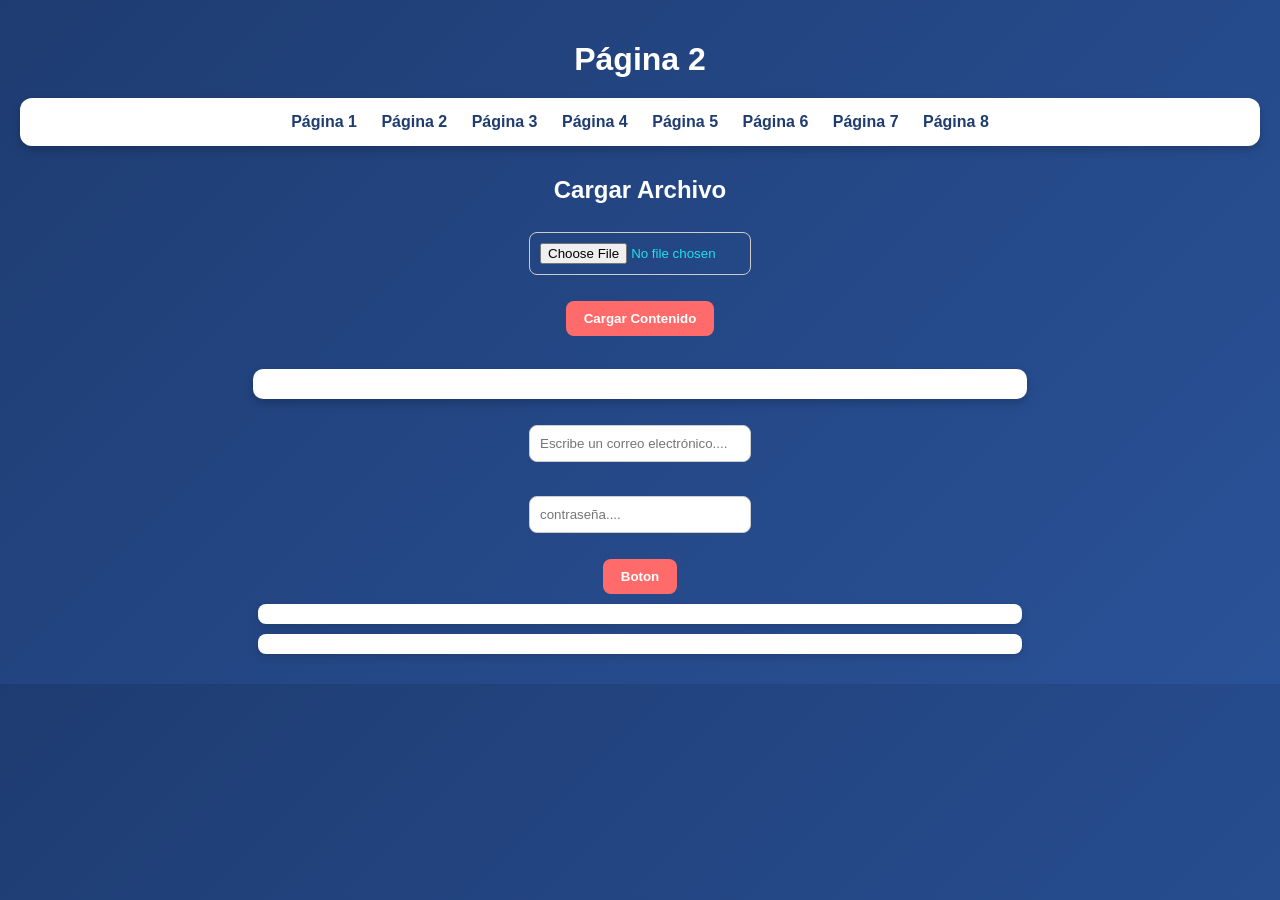
<file: pagina2.html>
<!DOCTYPE html>
<html>
<head>
    <title>Página 2</title>
    <link rel="stylesheet" href="estilos.css">
</head>

<body>

<h1>Página 2</h1>

<nav>
<a href="index.html">Página 1</a> 
<a href="pagina2.html">Página 2</a> 
<a href="pagina3.html">Página 3</a> 
<a href="pagina4.html">Página 4</a> 
<a href="pagina5.html">Página 5</a> 
<a href="pagina6.html">Página 6</a> 
<a href="pagina7.html">Página 7</a> 
<a href="pagina8.html">Página 8</a>
</nav>

<form> 

<h2>Cargar Archivo</h2>

<input type="file" id="SubirArchivo" accept=".txt">
<br><br>

<button type="button" id="CargarContenido">Cargar Contenido</button>

<br><br>

<div id="MostrarContenido"></div>

<br>

<input type="email" id="correo" placeholder="Escribe un correo electrónico...."> 
<br><br>

<input type="password" id="contraseña" placeholder="contraseña...."> 
<br><br>

<button type="button" id="boton">Boton</button>

<p></p>
<p></p>

</form>

<script src="inputsjs.js"></script>

</body>
</html>
</file>
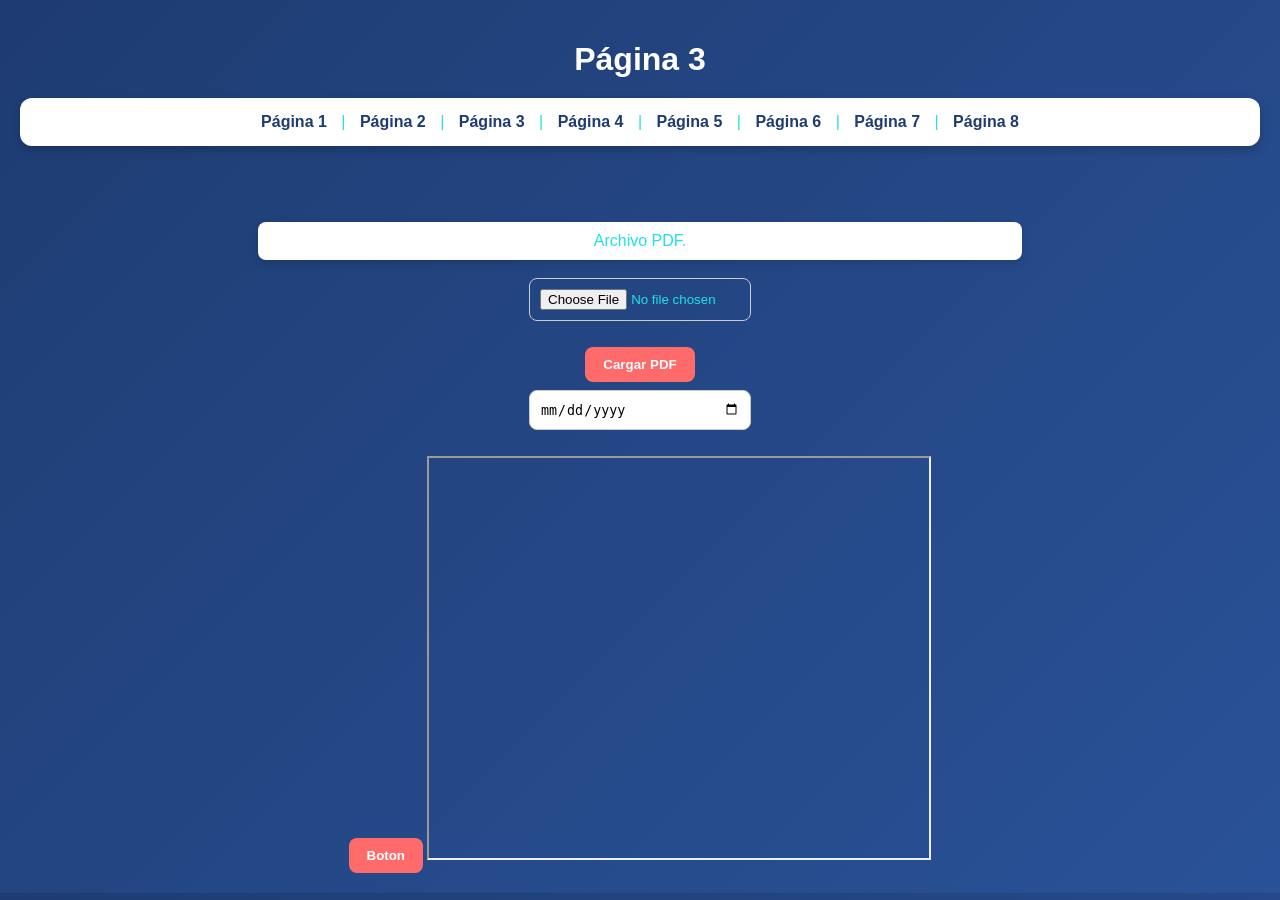
<file: pagina3.html>
<!DOCTYPE html>
<html>
<head>
    <title>Página 3</title>
    <link rel="stylesheet" href="estilos.css">
</head>
<body>

<h1>Página 3</h1>

<nav>
<a href="index.html">Página 1</a> |
<a href="pagina2.html">Página 2</a> |
<a href="pagina3.html">Página 3</a> |
<a href="pagina4.html">Página 4</a> |
<a href="pagina5.html">Página 5</a> |
<a href="pagina6.html">Página 6</a> |
<a href="pagina7.html">Página 7</a> |
<a href="pagina8.html">Página 8</a>
</nav>

<br>
    <br>
    <p>Archivo PDF.</p>
    <input type="file" id="SubirPdf" accept="application/pdf">
    <br>
    <br>
    <button type="button" id="CargarPdf">Cargar PDF</button>
    <br>

<form>

<input type="date" id="fecha" placeholder="calendario"><br><br>

<button type="button" id="boton">Boton</button>

<iframe id="MostrarPdf" width="500" height="400"></iframe>

</form>
<script src="inputs2.js"></script>
</body>
</html>
</file>
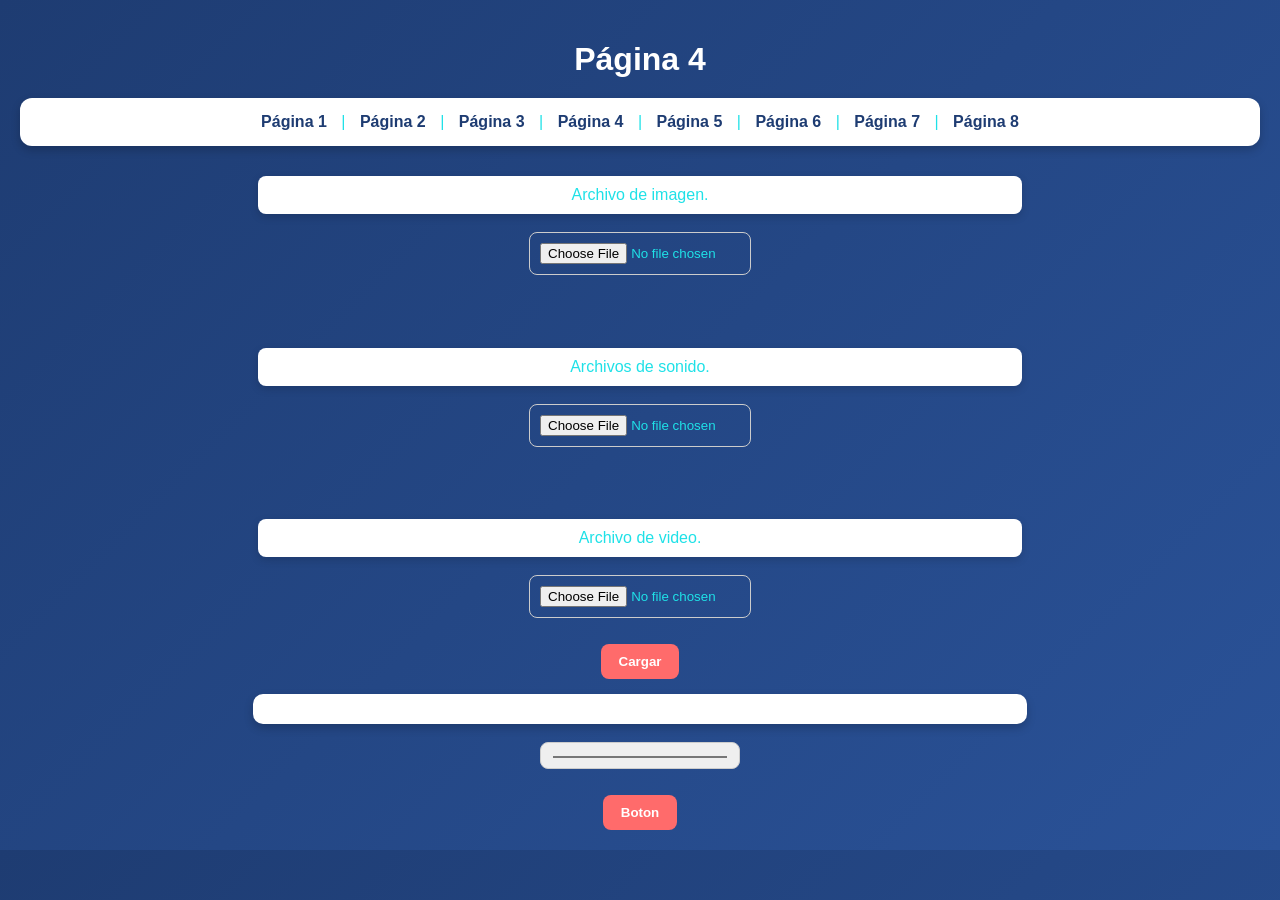
<file: pagina4.html>
<!DOCTYPE html>
<html>
<head>
    <title>Página 4</title>
    <link rel="stylesheet" href="estilos.css">
</head>
<body>

<h1>Página 4</h1>

<nav>
<a href="index.html">Página 1</a> |
<a href="pagina2.html">Página 2</a> |
<a href="pagina3.html">Página 3</a> |
<a href="pagina4.html">Página 4</a> |
<a href="pagina5.html">Página 5</a> |
<a href="pagina6.html">Página 6</a> |
<a href="pagina7.html">Página 7</a> |
<a href="pagina8.html">Página 8</a>
</nav>

<p>Archivo de imagen.</p>
<input type="file" id="SubirImagen" accept="image/*">
<br><br>
<img id="MostrarImagen" width="300">

<br><br>

<p>Archivos de sonido.</p>
<input type="file" id="SubirAudio" accept="audio/*">
<br><br>
<div id="MostrarAudio"></div>

<br><br>

<p>Archivo de video.</p>
<input type="file" id="SubirVideo" accept="video/*">
<br><br>
<div id="MostrarVideo"></div>

    <button id="CargarContenido">Cargar</button>
    <p id="MostrarContenido"></p>



 <input type="color" id="color" placeholder="cambiar color"><br><br>
    <button type="button" id="boton">Boton</button>



</body>
<script src="inputs3.js"></script>
</html>
</file>
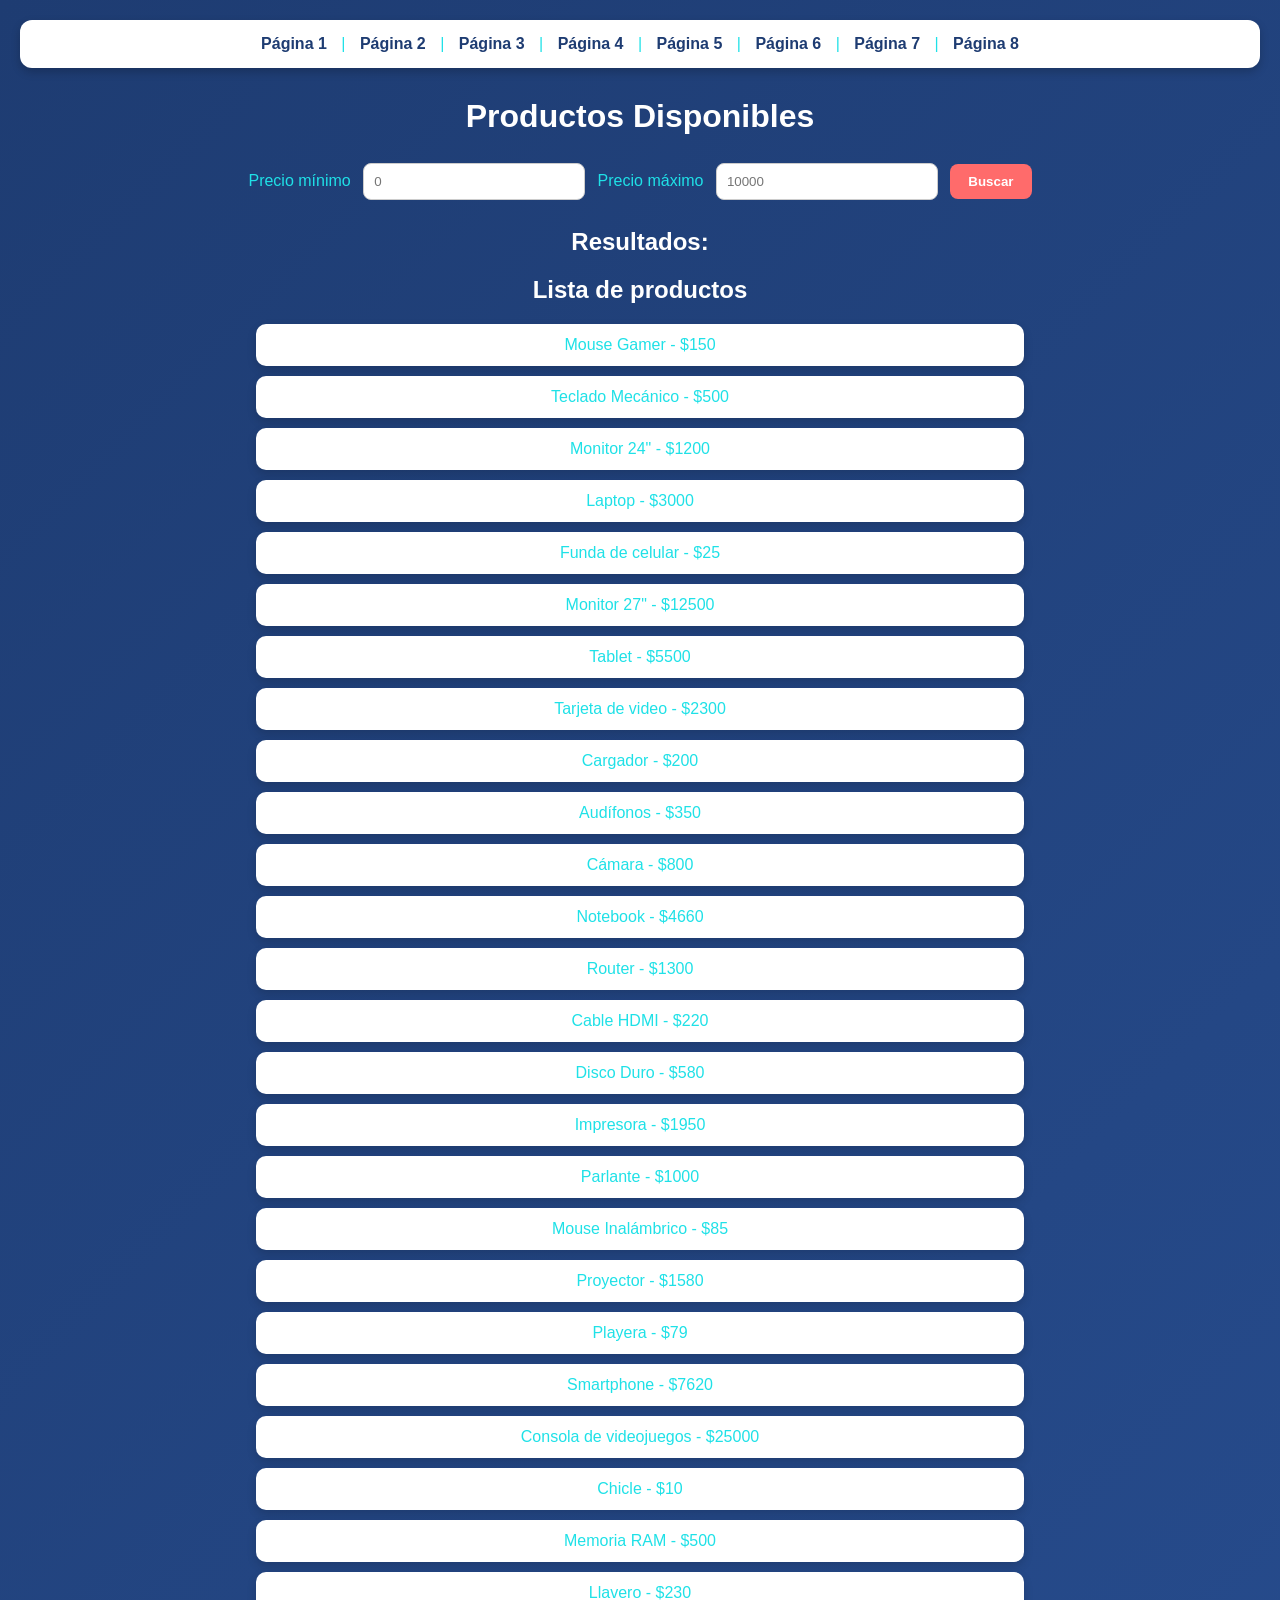
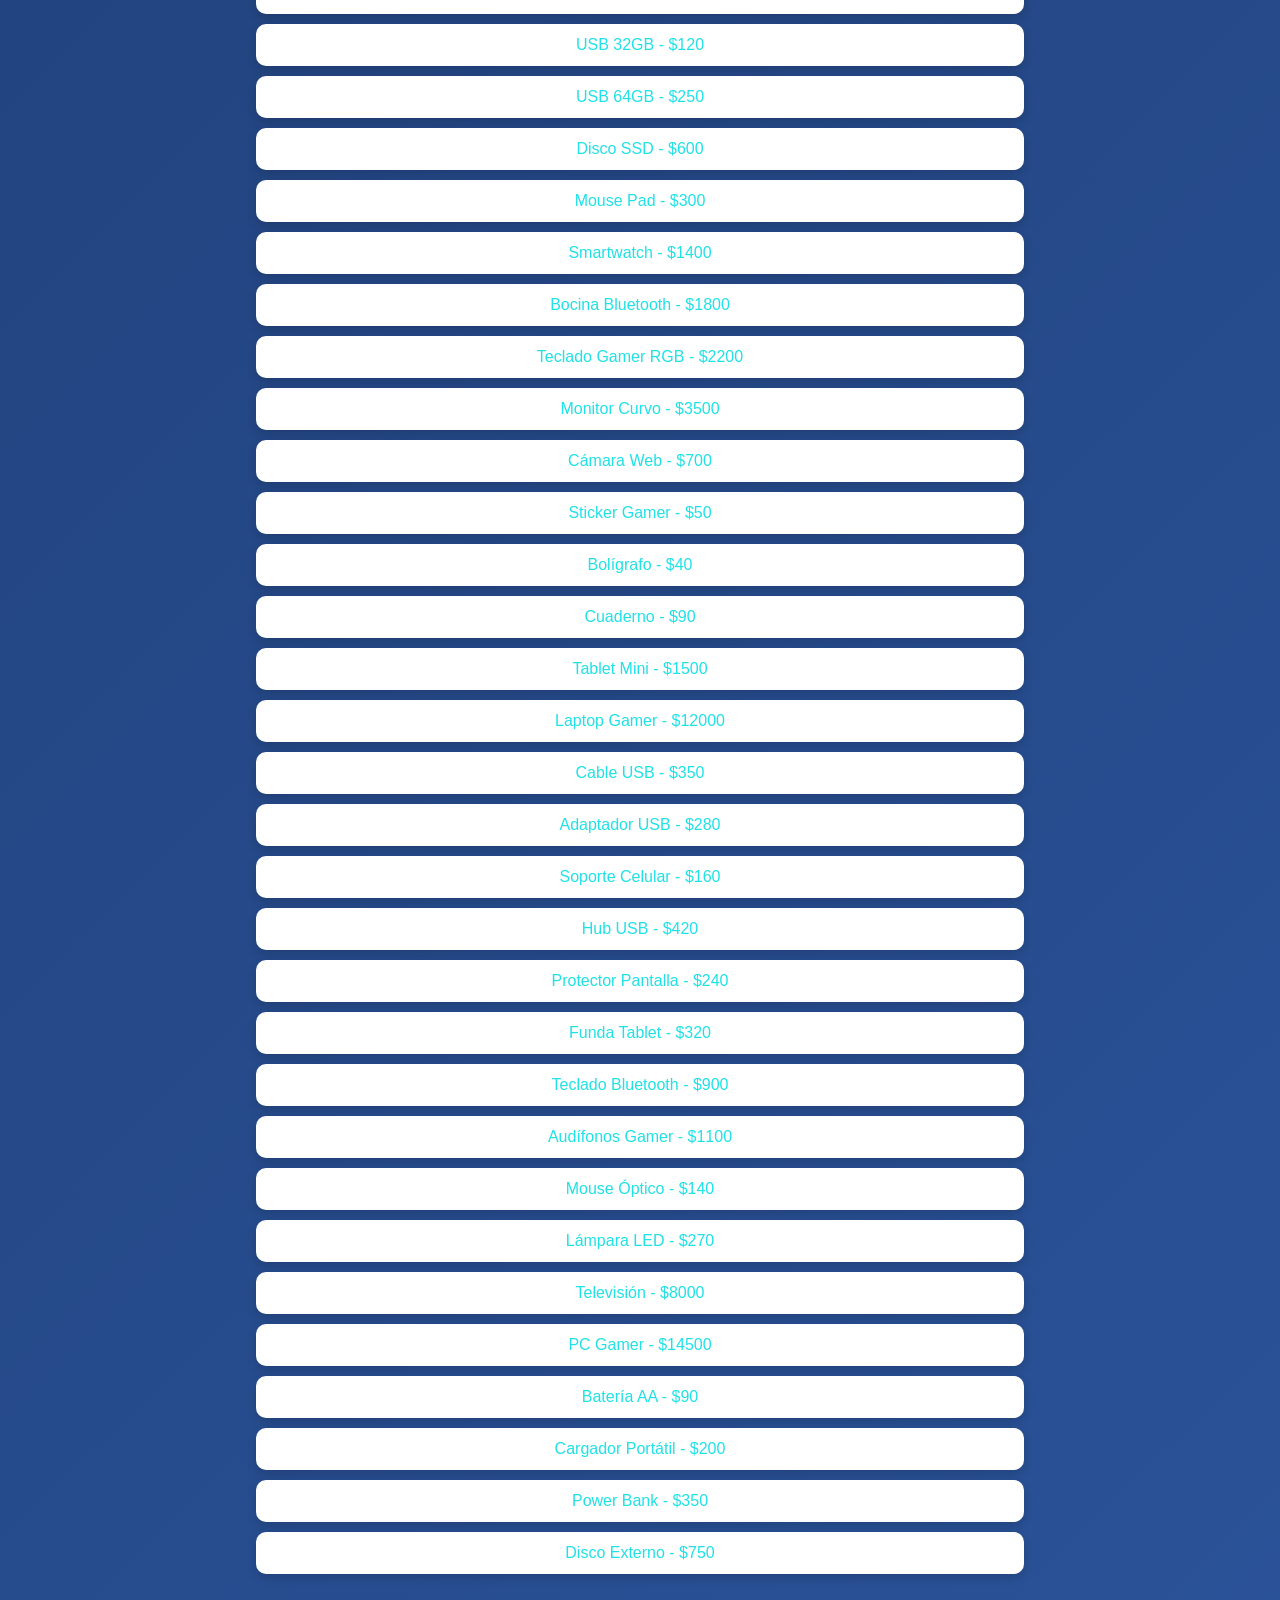
<file: pagina8.html>
<!DOCTYPE html>
<html lang="es">
<head>
<meta charset="UTF-8">
<title>Tienda Online</title>
<link rel="stylesheet" href="estilos.css">
</head>

<body>

<nav>
<a href="index.html">Página 1</a> |
<a href="pagina2.html">Página 2</a> |
<a href="pagina3.html">Página 3</a> |
<a href="pagina4.html">Página 4</a> |
<a href="pagina5.html">Página 5</a> |
<a href="pagina6.html">Página 6</a> |
<a href="pagina7.html">Página 7</a> |
<a href="pagina8.html">Página 8</a>
</nav>

<h1>Productos Disponibles</h1>

<div class="filtros">

<label>Precio mínimo</label>
<input type="number" id="min" placeholder="0">

<label>Precio máximo</label>
<input type="number" id="max" placeholder="10000">

<button id="btnBuscar">Buscar</button>

</div>

<h2>Resultados:</h2>
<ul id="resultados"></ul>

<h2>Lista de productos</h2>

<ul id="productos">

<li data-precio="150">Mouse Gamer - $150</li>
<li data-precio="500">Teclado Mecánico - $500</li>
<li data-precio="1200">Monitor 24" - $1200</li>
<li data-precio="3000">Laptop - $3000</li>
<li data-precio="25">Funda de celular - $25</li>
<li data-precio="12500">Monitor 27" - $12500</li>
<li data-precio="5500">Tablet - $5500</li>
<li data-precio="2300">Tarjeta de video - $2300</li>
<li data-precio="200">Cargador - $200</li>
<li data-precio="350">Audífonos - $350</li>
<li data-precio="800">Cámara - $800</li>
<li data-precio="4660">Notebook - $4660</li>
<li data-precio="1300">Router - $1300</li>
<li data-precio="220">Cable HDMI - $220</li>
<li data-precio="580">Disco Duro - $580</li>
<li data-precio="1950">Impresora - $1950</li>
<li data-precio="1000">Parlante - $1000</li>
<li data-precio="85">Mouse Inalámbrico - $85</li>
<li data-precio="1580">Proyector - $1580</li>
<li data-precio="79">Playera - $79</li>
<li data-precio="7620">Smartphone - $7620</li>
<li data-precio="25000">Consola de videojuegos - $25000</li>
<li data-precio="10">Chicle - $10</li>
<li data-precio="500">Memoria RAM - $500</li>
<li data-precio="230">Llavero - $230</li>
<li data-precio="120">USB 32GB - $120</li>
<li data-precio="250">USB 64GB - $250</li>
<li data-precio="600">Disco SSD - $600</li>
<li data-precio="300">Mouse Pad - $300</li>
<li data-precio="1400">Smartwatch - $1400</li>
<li data-precio="1800">Bocina Bluetooth - $1800</li>
<li data-precio="2200">Teclado Gamer RGB - $2200</li>
<li data-precio="3500">Monitor Curvo - $3500</li>
<li data-precio="700">Cámara Web - $700</li>
<li data-precio="50">Sticker Gamer - $50</li>
<li data-precio="40">Bolígrafo - $40</li>
<li data-precio="90">Cuaderno - $90</li>
<li data-precio="1500">Tablet Mini - $1500</li>
<li data-precio="12000">Laptop Gamer - $12000</li>
<li data-precio="350">Cable USB - $350</li>
<li data-precio="280">Adaptador USB - $280</li>
<li data-precio="160">Soporte Celular - $160</li>
<li data-precio="420">Hub USB - $420</li>
<li data-precio="240">Protector Pantalla - $240</li>
<li data-precio="320">Funda Tablet - $320</li>
<li data-precio="900">Teclado Bluetooth - $900</li>
<li data-precio="1100">Audífonos Gamer - $1100</li>
<li data-precio="140">Mouse Óptico - $140</li>
<li data-precio="270">Lámpara LED - $270</li>
<li data-precio="8000">Televisión - $8000</li>
<li data-precio="14500">PC Gamer - $14500</li>
<li data-precio="90">Batería AA - $90</li>
<li data-precio="200">Cargador Portátil - $200</li>
<li data-precio="350">Power Bank - $350</li>
<li data-precio="750">Disco Externo - $750</li>

</ul>

<script src="script.js"></script>

</body>
</html>
</file>
<file: estilos.css>
/* ===== ESTILO GENERAL ===== */

body{
font-family: Arial, Helvetica, sans-serif;
background: linear-gradient(135deg,#1e3c72,#2a5298);
margin:0;
padding:20px;
color:#1fe1e7;
text-align:center;
}

/* ===== TITULOS ===== */

h1{
color:white;
margin-bottom:20px;
}

h2{
color:white;
}

/* ===== MENU DE NAVEGACION ===== */

nav{
background:white;
padding:15px;
border-radius:12px;
margin-bottom:30px;
box-shadow:0 4px 10px rgba(0,0,0,0.2);
}

nav a{
text-decoration:none;
margin:0 10px;
font-weight:bold;
color:#1e3c72;
transition:0.3s;
}

nav a:hover

/* ===== CONTENEDORES ===== */

.filtros{
background:white;
padding:20px;
border-radius:10px;
display:inline-block;
margin-bottom:20px;
box-shadow:0 4px 12px rgba(0,0,0,0.2);
}

/* ===== INPUTS ===== */

input{
padding:10px;
border-radius:8px;
border:1px solid #ccc;
margin:8px;
width:200px;
outline:none;
}

input:focus{
border-color:#3498db;
box-shadow:0 0 5px #3498db;
}

/* ===== BOTONES ===== */

button{
padding:10px 18px;
border:none;
border-radius:8px;
background:#ff6b6b;
color:white;
font-weight:bold;
cursor:pointer;
transition:0.3s;
}

button:hover{
background:#ff3b3b;
transform:scale(1.05);
}

/* ===== LISTAS ===== */

ul{
list-style:none;
padding:0;
}

li{
background:white;
margin:10px auto;
padding:12px;
width:60%;
border-radius:10px;
box-shadow:0 4px 10px rgba(0,0,0,0.15);
transition:0.2s;
}

li:hover{
transform:scale(1.03);
}

/* ===== PARRAFOS ===== */

p{
background:white;
padding:10px;
border-radius:8px;
width:60%;
margin:10px auto;
box-shadow:0 3px 8px rgba(0,0,0,0.15);
}

/* ===== ARCHIVOS ===== */

img{
margin-top:15px;
max-width:300px;
border-radius:10px;
box-shadow:0 4px 10px rgba(0,0,0,0.3);
}

video{
margin-top:15px;
max-width:400px;
border-radius:10px;
}

audio{
margin-top:10px;
}

/* ===== RESULTADOS ===== */

#resultados li{
background:#dff9fb;
border-left:6px solid #22a6b3;
}

/* ===== CONTENIDO DE ARCHIVOS TXT ===== */

#MostrarContenido{
background:white;
padding:15px;
border-radius:10px;
margin-top:15px;
width:60%;
margin-left:auto;
margin-right:auto;
box-shadow:0 4px 10px rgba(0,0,0,0.2);
}
</file>
